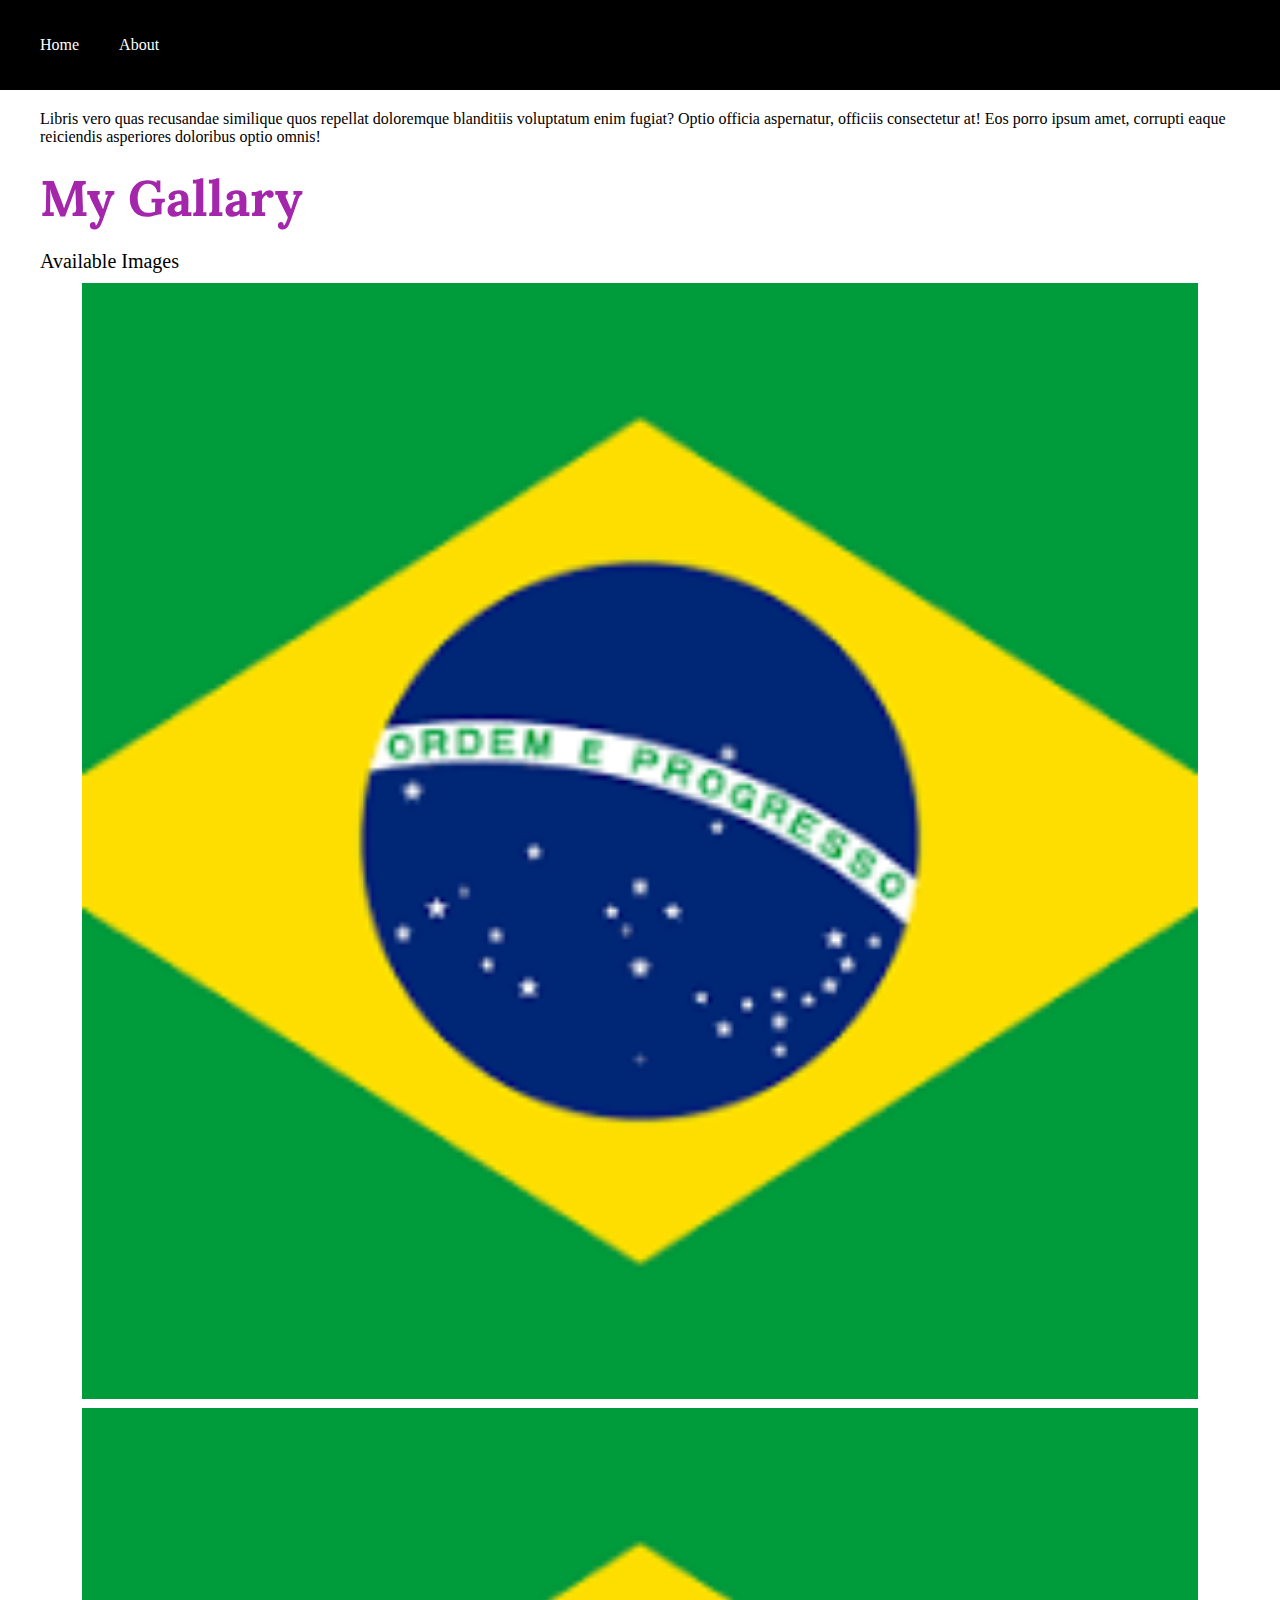
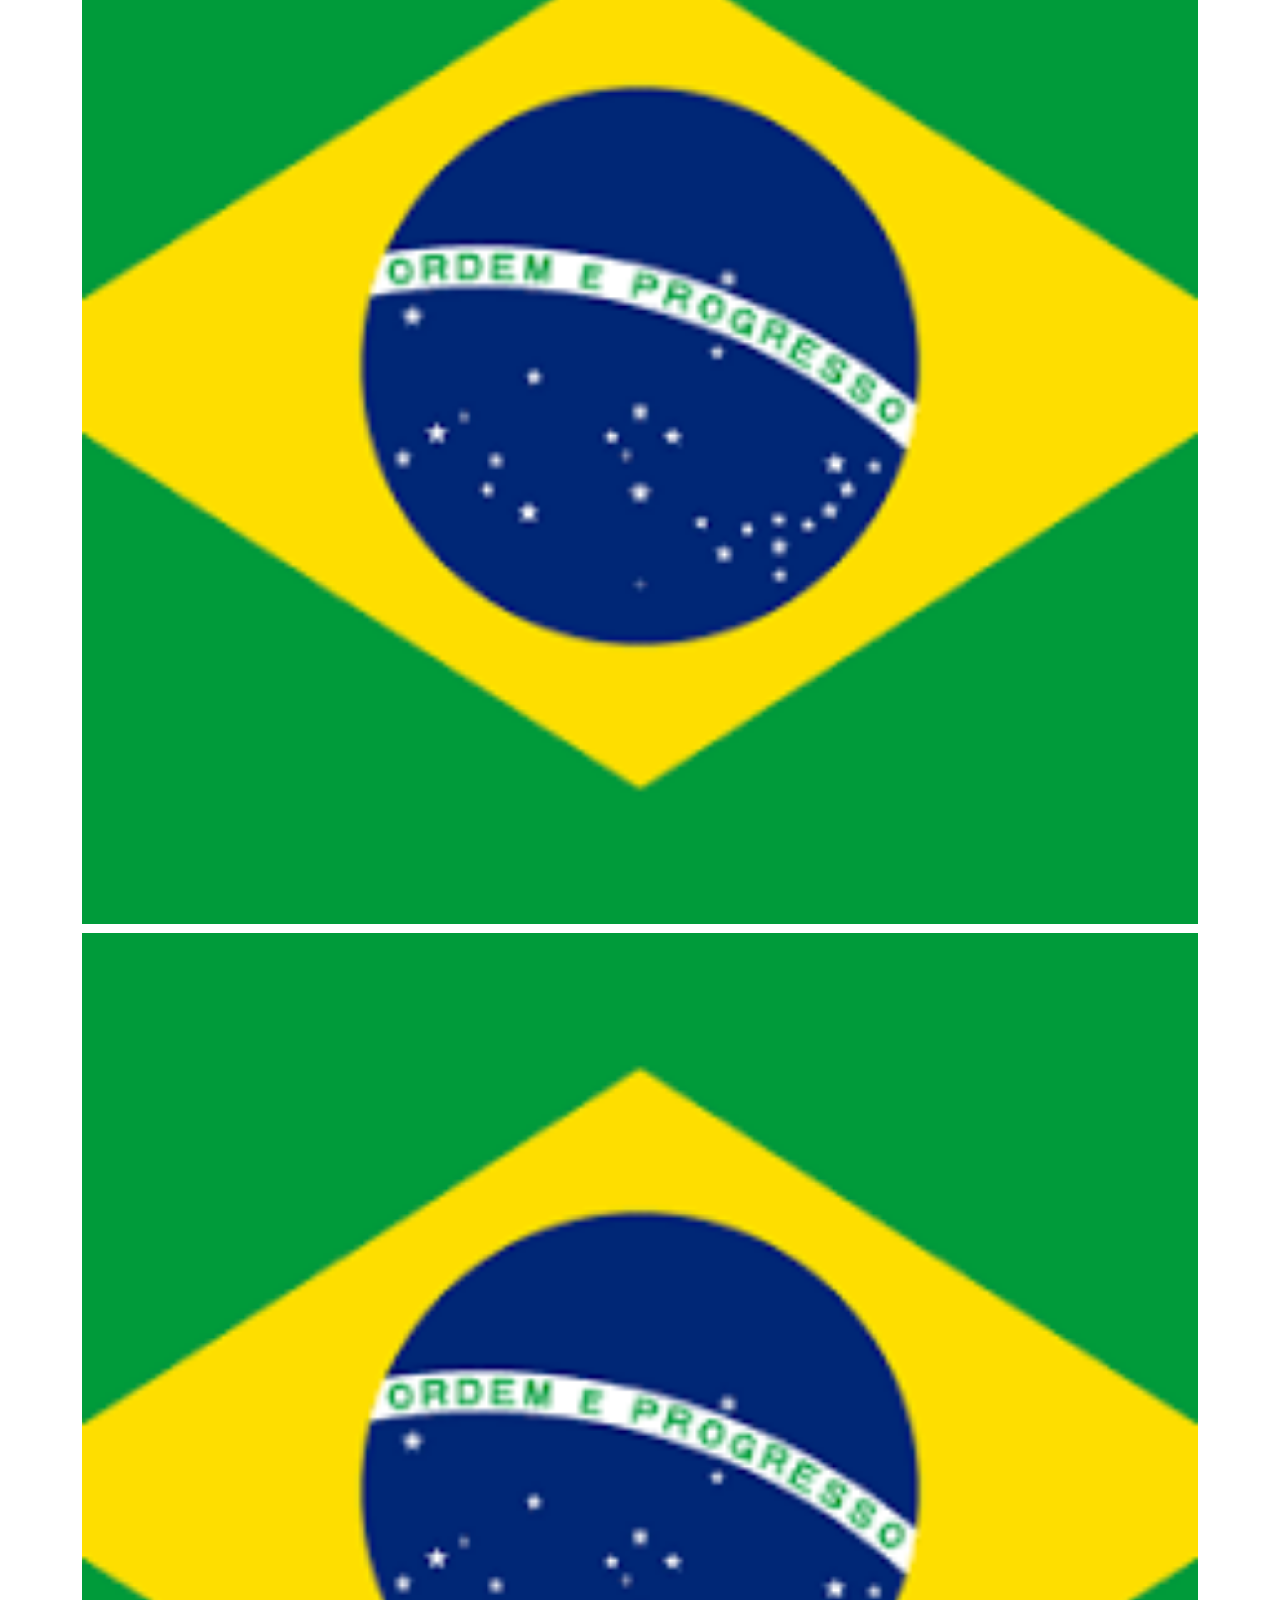
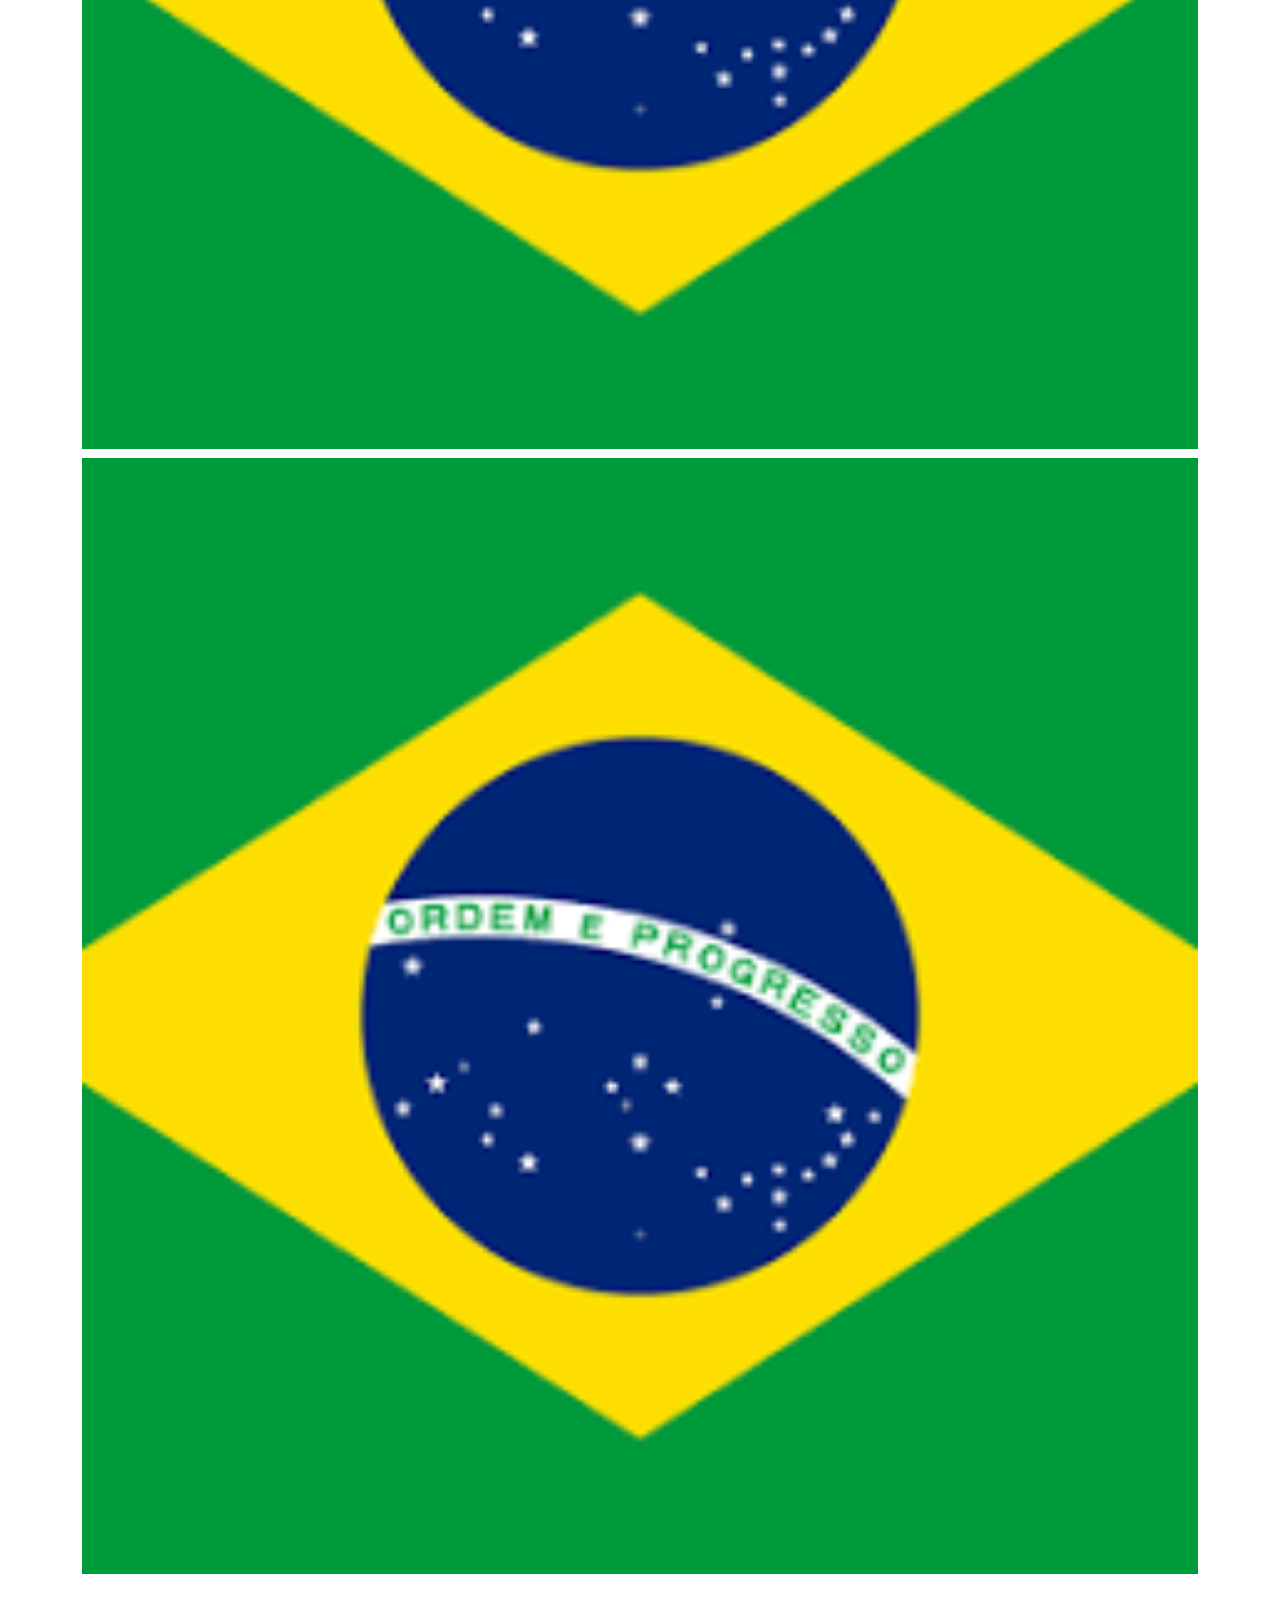
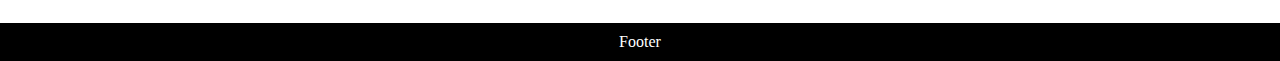
<file: views/index.html>
<!DOCTYPE html>
<html>

<head>
  <meta charset="UTF-8">
  <meta name="viewport" content="width=device-width, initial-scale=1">
  <title>Home</title>
<link rel="stylesheet" href="../css/index.css">
<link rel="preconnect" href="https://fonts.googleapis.com">
<link rel="preconnect" href="https://fonts.gstatic.com" crossorigin>
<link href="https://fonts.googleapis.com/css2?family=Lora:ital,wght@0,400..700;1,400..700&display=swap" rel="stylesheet">

</head>

<body>
  <header>
    <nav>
      <a href="./index.html">Home</a>
      <a href="./about.html">About</a>
    </nav>
  </header>
  <main>
    
    <section class="section1">
      <p>Libris vero quas recusandae similique quos repellat doloremque blanditiis voluptatum enim fugiat? Optio officia aspernatur, officiis consectetur at! Eos porro ipsum amet, corrupti eaque reiciendis asperiores doloribus optio omnis!</p>
    </section>
    <section class="section2">
      <h1 class="lora">My Gallary</h1>
      <p>Available Images</p>
      <div class="box">
      <div>
        <img src="../images/plag4.png" alt="brazil plag">
      </div>
      <div>
        <img src="../images/plag4.png" alt="brazil plag">
      </div>
      <div>
        <img src="../images/plag4.png" alt="brazil plag">
      </div>
      <div>
        <img src=../images/plag4.png alt="brazil plag">
      </div>
      </div>
    </section>
  </main>
  <footer>
      <p>Footer</p>
  </footer>
</body>

</html>
</file>
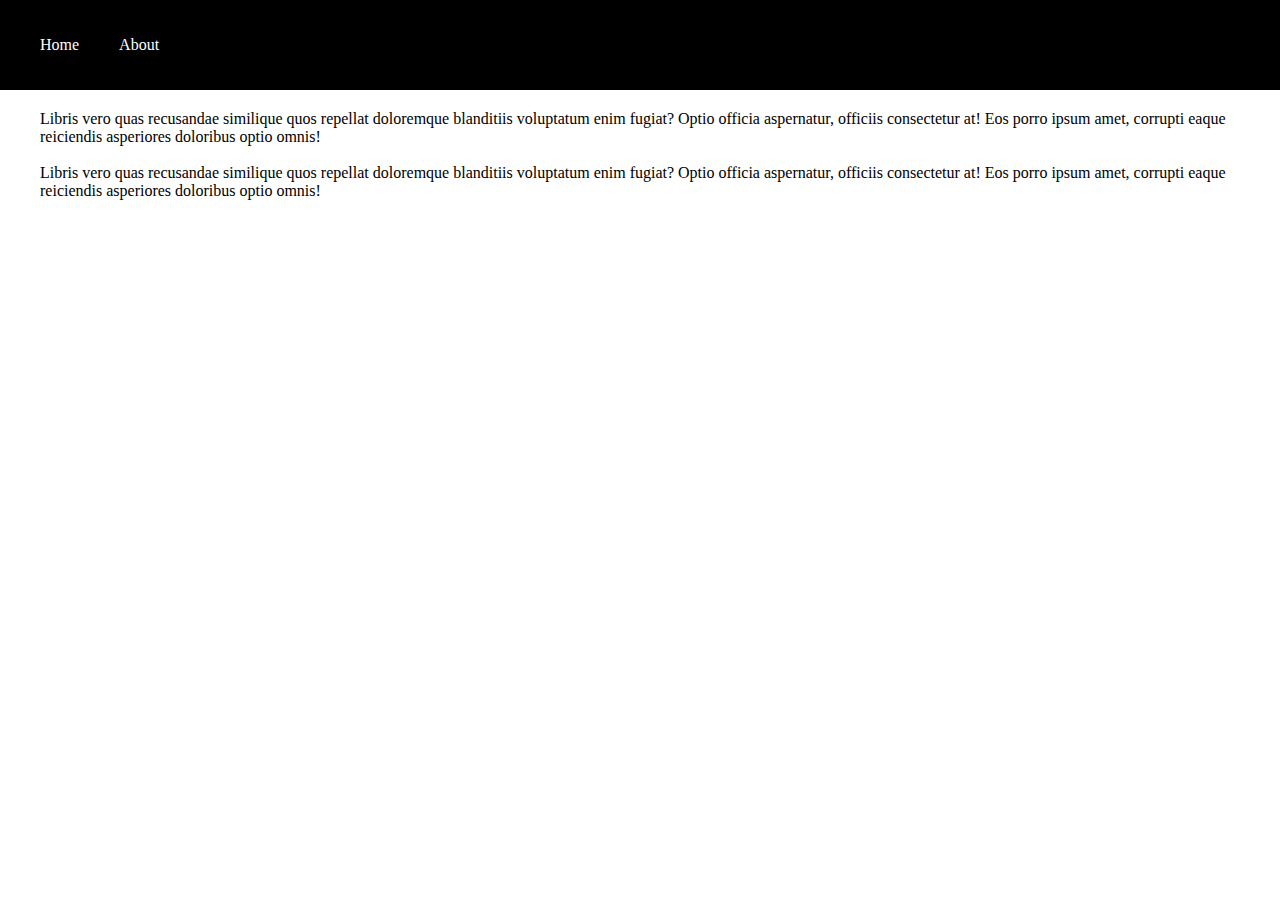
<file: views/about.html>
<!DOCTYPE html>
<html>

<head>
  <meta charset="UTF-8">
  <meta name="viewport" content="width=device-width, initial-scale=1">
  <title>About</title>
  <link rel="stylesheet" href="../css/about.css">
</head>

<body>
  <header>
    <nav>
      <a href="index.html">Home</a>
      <a href="about.html">About</a>
    </nav>
  </header>
<section class="section1">
  <p>
    Libris vero quas recusandae similique quos repellat doloremque blanditiis voluptatum enim fugiat? Optio officia aspernatur, officiis consectetur at! Eos porro ipsum amet, corrupti eaque reiciendis asperiores doloribus optio omnis!
  </p> <br>
  <p>
    Libris vero quas recusandae similique quos repellat doloremque blanditiis voluptatum enim fugiat? Optio officia aspernatur, officiis consectetur at! Eos porro ipsum amet, corrupti eaque reiciendis asperiores doloribus optio omnis!
  </p>
</section>
</body>

</html>
</file>
<file: css/index.css>
/* Reset CSS */
* {
  margin: 0;
  padding: 0;
  box-sizing: border-box;
}

/* Root font size */
html {
  font-size: 62.5%; /* 1rem = 10px */
}

/* Body styles */
body {
  font-size: 1.6rem; /* 16px */
  font-family: serif, sans-serif;
}

/* Header styles */
header nav {
  background-color: black;
  height: 10vh;
  display: flex;
  justify-content: flex-start;
  align-items: center;
  padding-left: 2rem;
  
}
.section2 h1{
  font-size: 5rem;
  margin: 20px;
  color: #A427AB;
}
.section1 p{
  margin-left: 20px;
}
.section2 p{
  font-size: 2rem;
  margin-left: 20px;
  margin-bottom: 10px;
}

header nav a {
  color: white;
  text-decoration: none;
  margin-right: 2rem;
  margin-left: 20px;
}

header nav a:hover {
  text-decoration: underline;
}

/* Main content styles */
main {
  min-height: 80vh;
  padding: 2rem;
}

/* Box styles */
.box {
  max-width: 90%;
  margin: 0 auto 2rem; /* Center and add space below */
}

.box img {
  width: 100%;
  margin-bottom: 0.5rem;
  min-height: 1 #42445Aem;
}

/* Footer styles */
footer {
  background-color: black;
  color: white;
  text-align: center;
  padding: 1rem;
  font-size: 1.6rem; /* 16px */
}
/*<uniquifier>: Use a unique and descriptive class name
<weight>: Use a value from 400 to 700*/

.lora{
  font-family: "Lora", serif;
  font-optical-sizing: auto;
  font-weight: 700;
  font-style: normal;
}
</file>
<file: css/about.css>
/* Reset CSS */
* {
  margin: 0;
  padding: 0;
  box-sizing: border-box;
}

/* Root font size */
html {
  font-size: 62.5%; /* 1rem = 10px */
}

/* Body styles */
body {
  font-size: 1.6rem; /* 16px */
  font-family: serif, sans-serif;
}

/* Header styles */
header nav {
  background-color: black;
  height: 10vh;
  display: flex;
  justify-content: flex-start;
  align-items: center;
  padding-left: 2rem;
}

header nav a {
  color: white;
  text-decoration: none;
  margin-right: 2rem;
  margin-left: 20px;
}

header nav a:hover {
  text-decoration: underline;
}

.section1{
  margin-top: 20px;
  margin-left: 40px;
}
.section p{
  margin-bottom: 10px;
}

/* Main content styles */
main {
  min-height: 80vh;
  padding: 2rem;
  margin: auto;
}

/* Box styles */
.box {
  max-width: 90%;
  margin: 0 auto 2rem; /* Center and add space below */
}

.box img {
  width: 100%;
  margin-bottom: 0.5rem;
}

/* Footer styles */
footer {
  background-color: black;
  color: white;
  text-align: center;
  padding: 1rem;
  font-size: 1.6rem; /* 16px */
}

@media  screen and (max-width:1000px){
  .box img{
    display: inline;
    
  }
}
</file>
